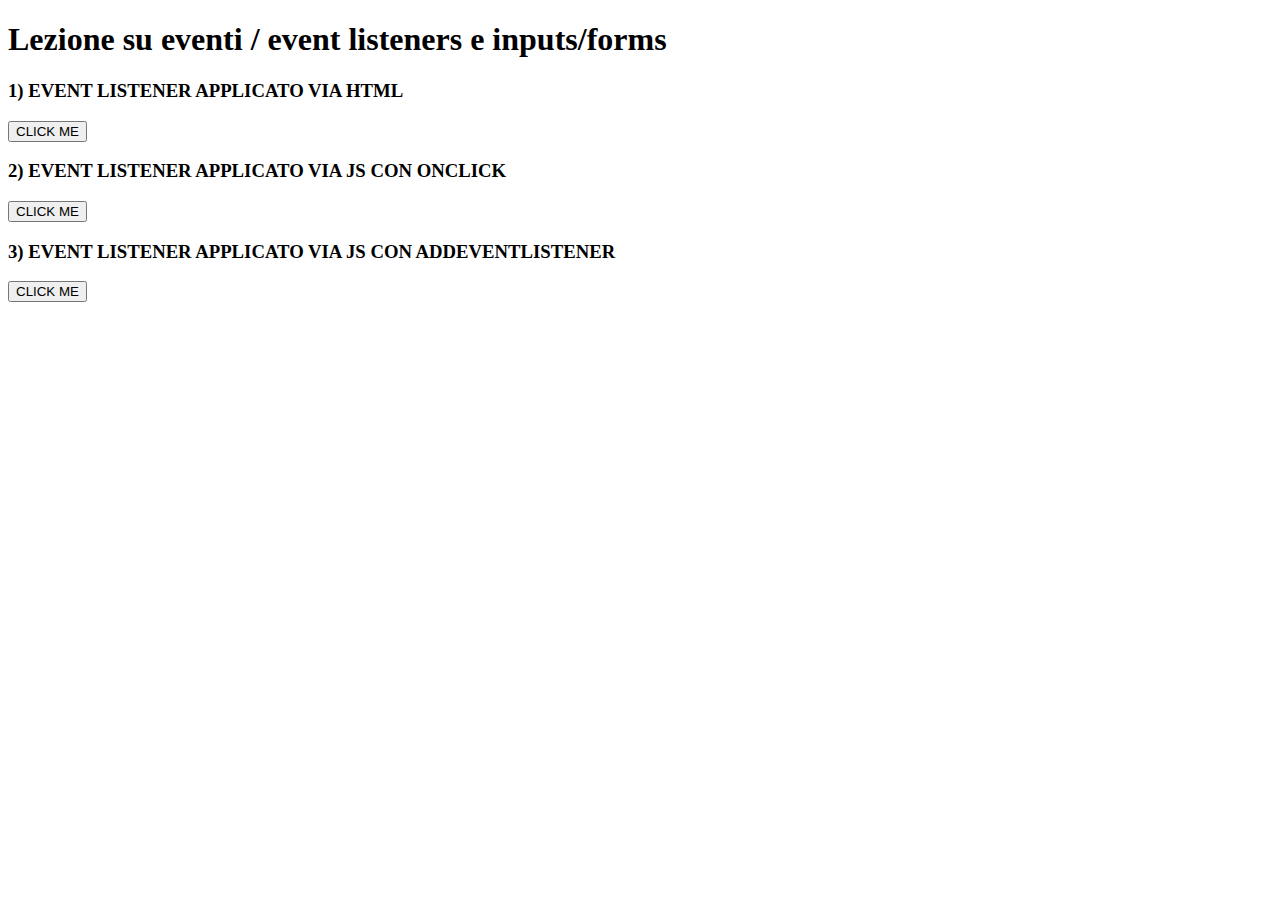
<file: index.html>
<!DOCTYPE html>
<html lang="en">
  <head>
    <meta charset="UTF-8" />
    <meta http-equiv="X-UA-Compatible" content="IE=edge" />
    <meta name="viewport" content="width=device-width, initial-scale=1.0" />
    <title>EVENTI + FORMS</title>
  </head>
  <body>
    <div class="container">
      <main>
        <h1>Lezione su eventi / event listeners e inputs/forms</h1>
        <h3>1) EVENT LISTENER APPLICATO VIA HTML</h3>
        <button id="clickMe1" onclick="btnClick1(event)">CLICK ME</button>
        <!-- DEVE CHIAMARSI ESPLICITAMENTE "event" -->
        <h3>2) EVENT LISTENER APPLICATO VIA JS CON ONCLICK</h3>
        <button id="clickMe2">CLICK ME</button>
        <h3>3) EVENT LISTENER APPLICATO VIA JS CON ADDEVENTLISTENER</h3>
        <button id="clickMe3">CLICK ME</button>
      </main>
    </div>
    <script src="js/script.js"></script>
  </body>
</html>
</file>
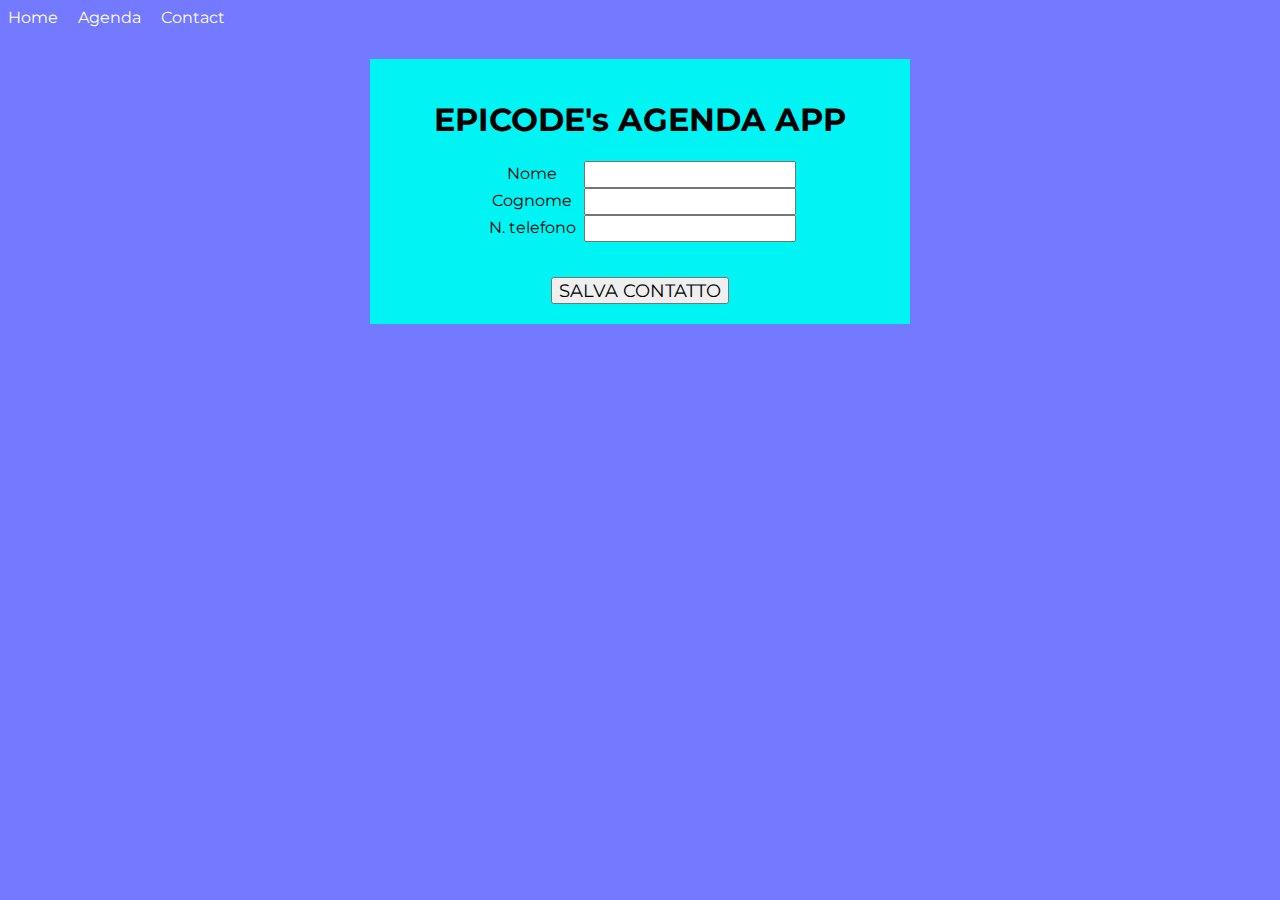
<file: agenda.html>
<!DOCTYPE html>
<html lang="en">
  <head>
    <meta charset="UTF-8" />
    <meta http-equiv="X-UA-Compatible" content="IE=edge" />
    <meta name="viewport" content="width=device-width, initial-scale=1.0" />
    <title>EPICODE's Agenda</title>
    <link rel="stylesheet" href="assets/agenda.css" />
  </head>
  <body>
    <header>
      <nav>
        <ul>
          <li>Home</li>
          <li>Agenda</li>
          <li>Contact</li>
        </ul>
      </nav>
    </header>
    <main>
      <h1>EPICODE's AGENDA APP</h1>
      <form id="new-person">
        <div>
          <label for="name">Nome</label>
          <input id="name" type="text" required />
        </div>
        <div>
          <label for="surname">Cognome</label>
          <input id="surname" type="text" required />
        </div>
        <div>
          <label for="phone">N. telefono</label>
          <input id="phone" type="tel" required />
        </div>
        <div>
          <button type="submit">SALVA CONTATTO</button>
        </div>
      </form>
    </main>
    <section>
      <div id="saved-contacts"></div>
    </section>
    <script src="js/agenda.js"></script>
  </body>
</html>
</file>
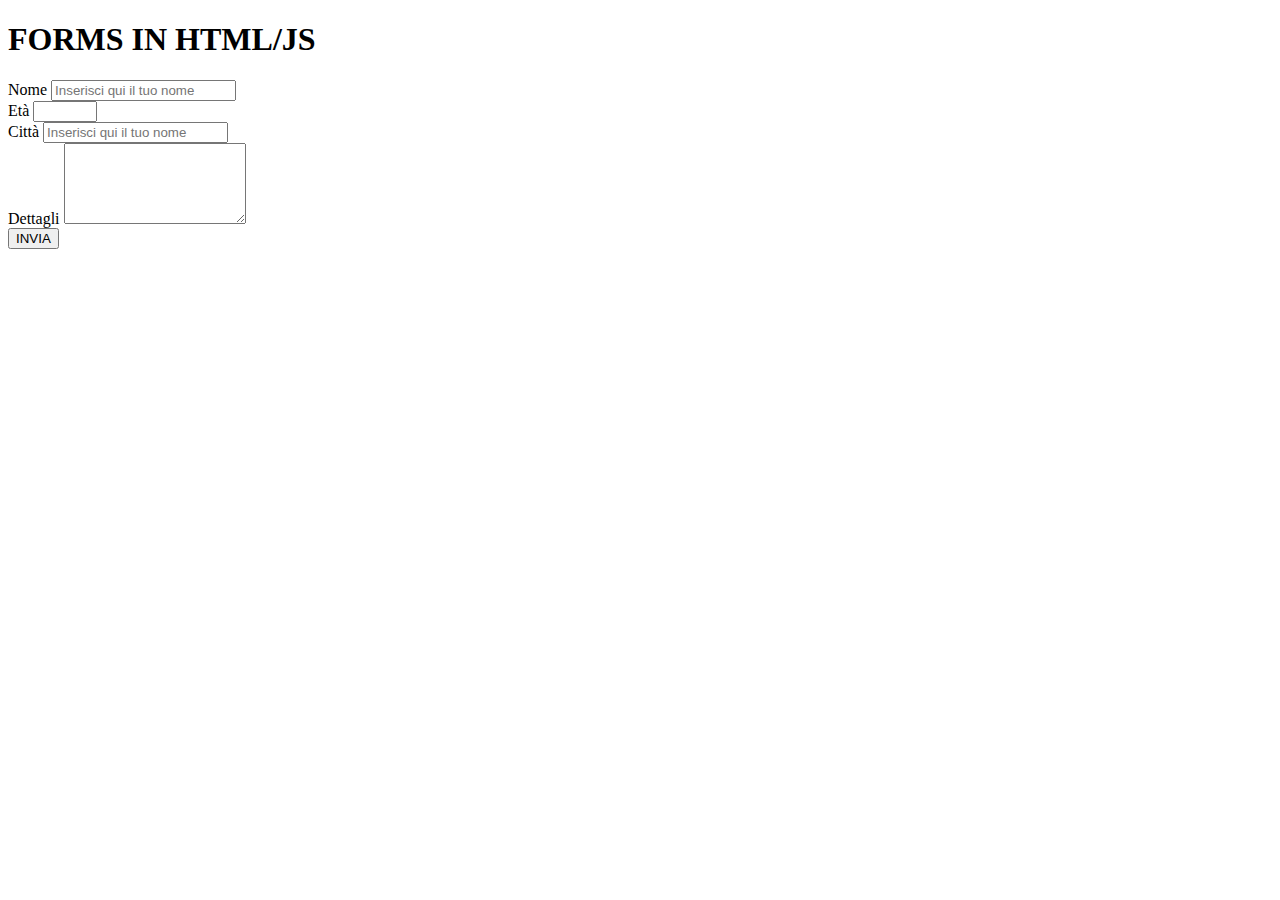
<file: forms.html>
<!DOCTYPE html>
<html lang="en">
  <head>
    <meta charset="UTF-8" />
    <meta http-equiv="X-UA-Compatible" content="IE=edge" />
    <meta name="viewport" content="width=device-width, initial-scale=1.0" />
    <title>FORMS</title>
  </head>
  <body>
    <div class="container">
      <main>
        <h1>FORMS IN HTML/JS</h1>
        <form id="main-form">
          <div>
            <!-- label è un campo opzionale che fornisce un'etichetta per un input field -->
            <!-- la si "aggancia" semanticamente ad un input field assegnandone l'id all'attributo "for" -->
            <label for="name">Nome</label>
            <input
              id="name"
              type="text"
              placeholder="Inserisci qui il tuo nome"
              required
              minlength="3"
              maxlength="20"
            />
          </div>
          <div>
            <label for="age">Età</label>
            <input id="age" type="number" required min="0" max="100" />
          </div>
          <div>
            <label for="city">Città</label>
            <input
              id="city"
              type="text"
              placeholder="Inserisci qui il tuo nome"
              required
            />
          </div>
          <div>
            <label for="details">Dettagli</label>
            <textarea id="details" rows="5"></textarea>
          </div>
          <div>
            <button type="submit">INVIA</button>
          </div>
        </form>
      </main>
    </div>
    <script src="js/forms.js"></script>
  </body>
</html>
</file>
<file: assets/agenda.css>
@import url('https://fonts.googleapis.com/css2?family=Montserrat&display=swap');

body {
  background: hwb(237 45% 0%);
  font-family: 'Montserrat', sans-serif;
}

nav {
  color: white;
}

ul {
  margin: 0;
  padding: 0;
  list-style-type: none;
}

ul li {
  display: inline;
  margin-right: 1em;
}

h1 {
  text-align: center;
}

form {
  display: inline;
}

form div {
  text-align: center;
}

main {
  width: 500px;
  margin-top: 2em;
  margin-bottom: 2em;
  margin-left: auto;
  margin-right: auto;
  background-color: #00f4f4;
  padding: 20px;
}

form label {
  display: inline-block;
  width: 6em;
}

form button {
  margin-top: 2em;
  font-size: 1.1em;
  font-family: 'Montserrat', sans-serif;
}

form input {
  width: 15em;
  padding: 0.3em;
}

.contact-card {
  display: inline-block;
  width: 200px;
  text-align: center;
  background-color: #00f4f4;
  padding-bottom: 15px;
  border: 1px solid black;
  border-radius: 10px;
  margin-left: 2em;
  margin-right: 2em;
}
</file>
